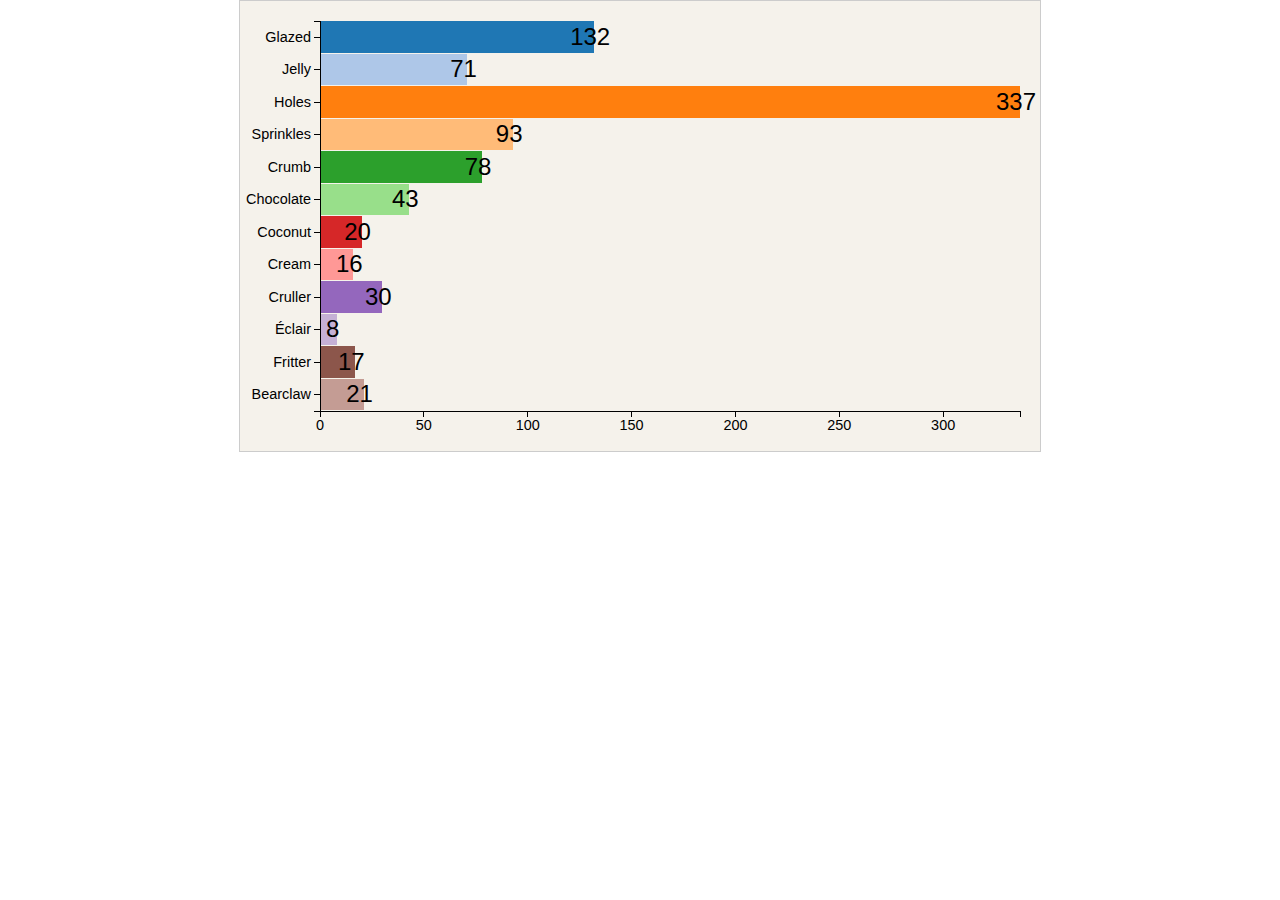
<file: bar charts/index.html>
<!DOCTYPE html>
<html lang="en">
<head>
	<meta charset="UTF-8">
	<title>Learning D3</title>
	<link rel="stylesheet" href="main.css">
	<script  type="text/javascript" src="d3.min.js"></script>
</head>
<body>
<!--Place all DOM elements here -->
<script>
var w = 800;
var h = 450;
// adjust margins to see labels better
var margin = {
	top: 20,
	bottom: 40,
	left: 80,
	right: 20
};
var width = w - margin.left - margin.right;
var height = h - margin.top - margin.bottom;

// var data = [132,71,337,93,78,43,20,16,30,8,17,21];
var data = [
	{key: "Glazed",		value: 132},
	{key: "Jelly",		value: 71},
	{key: "Holes",		value: 337},
	{key: "Sprinkles",	value: 93},
	{key: "Crumb",		value: 78},
	{key: "Chocolate",	value: 43},
	{key: "Coconut", 	value: 20},
	{key: "Cream",		value: 16},
	{key: "Cruller", 	value: 30},
	{key: "Éclair", 	value: 8},
	{key: "Fritter", 	value: 17},
	{key: "Bearclaw", 	value: 21}
];


// This is how we scale our data to the container
var x = d3.scale.linear()
			// we need to give domain an array of 2 numbers. low and highest
			.domain([0, d3.max(data, function(d){
				// d stands for the individual piece of data we are looking at
				return d.value;
			})])
			// scale to the width
			.range([0, width]);
var y = d3.scale.ordinal()
		// domain for y axis is 0 to number of elements in array
		.domain (data.map(function(entry){
			return entry.key;
		}))
		// scale to the height
		// rangeBands will make distinct values. USE WITH ORDINAL
		.rangeBands([0, height]);
// Use linear color scale to get a gradient of a SINGLE COLOR
// var linearColorScale = d3.scale.linear()
// 						.domain([0, data.length])
// 						.range(["#572500", "#F68026"]);

// use ordinal color scale for DIFFERENT COLORS EACH BAR
var ordinalColorScale = d3.scale.category20();

var xAxis = d3.svg.axis()
			.scale(x)
			.orient('bottom');
var yAxis = d3.svg.axis()
			.scale(y)
			.orient('left');

var svg = d3.select("body").append("svg")
			.attr("id", "chart")
			.attr("width", w)
			.attr("height", h);
// We are making a group here to display our chart within. Groups are like divs
var chart = svg.append('g')
				.classed('display', true)
				.attr('transform', "translate("+ margin.left +"," + margin.top + ")");

function plot(params){
	console.log(this);
	// we are using this here because we applied the method 'plot.call' down below. this will refer to svg, which is the first arg
	// svg.selectAll(".bar")
	this.selectAll(".bar")	
	.data(params.data)
	// first time we are entering data
	.enter()
	// appending a rectangle for each element in the data array
		.append("rect")
		// if true, will add the class name, if false - will remove
		.classed("bar", true)
		.attr("x", 0)
		.attr("y", function(d,i){
			// This will stagger the bars top to bottom
			return y(d.key);
		})
		.attr('width', function(d,i){
			//d is for data bound to element
			// i is the index of the element
			return x(d.value);
		})
		.attr('height', function(d, i){
			return y.rangeBand()-1;
		})
		.style('fill', function(d,i){
			return ordinalColorScale(i);
		});

this.selectAll('.bar-label')
	.data(params.data)
	.enter()
		.append("text")
		.classed('bar-label', true)
		.attr('x', function(d, i){
			return x(d.value);
		})
		// we can 'nudge' the text left or right 
		.attr('dx', -4)
		.attr('y', function(d, i){
			return y(d.key);
		})
		.attr("dy", function(d, i){
			// First get the Halfway point which is 1/1.5, then add +2 to nudge it 2 pixels down
			return y.rangeBand()/1.5+2;
		})
		.text(function(d, i){
			return d.value;
		});
	// Here we are attaching the labels the chart, this refers to chart
	// containing everything within a group 
	this.append('g')
		.classed("x axis", true)
		// moving the label to the bottom of the chart
		.attr("transform", "translate(" + 0 + "," + height + ")")
		// actually calling the xAxis variable to use it
		.call(xAxis);
	
	this.append('g')
		.classed("y axis", true)
		.attr("transform", "translate(0,0")
		.call(yAxis);
}

// This will draw our chart object
plot.call(chart, {
	data: data
});





// var w = 800;
// var h = 450;
// var data = [132,71,337,93,78,43,20,16,30,8,17,21];
// var x = d3.scale.linear()
// 		.domain([0,d3.max(data)])
// 		.range([0,w]);
// var y = d3.scale.linear()
// 		.domain([0,data.length])
// 		.range([0,h]);
// var svg = d3.select("body").append("svg")
// 			.attr("id", "chart")
// 			.attr("width", w)
// 			.attr("height", h);

// function plot(params){
// 	this.selectAll(".bar")
// 		.data(params.data)
// 		.enter()
// 			.append("rect")
// 			.classed("bar", true)
// 			.attr("x", 0)
// 			.attr("y", function(d,i){
// 				return y(i);
// 			})
// 			.attr("width", function(d,i){
// 				return x(d);
// 			})
// 			.attr("height", function(d,i){
// 				return y(1)-1;
// 			});
// 	this.selectAll(".bar-label")
// 		.data(params.data)
// 		.enter()
// 			.append("text")
// 			.classed("bar-label", true)
// 			.attr("x", function(d,i){
// 				return x(d);
// 			})
// 			.attr("dx", -4)
// 			.attr("y", function(d,i){
// 				return y(i);
// 			})
// 			.attr("dy", function(d,i){
// 				return y(1)/1.5+2;
// 			})
// 			.text(function(d,i){
// 				return d;
// 			});
// }
// plot.call(svg, {
// 	data: data
// });
</script>	
</body>
</html>
</file>
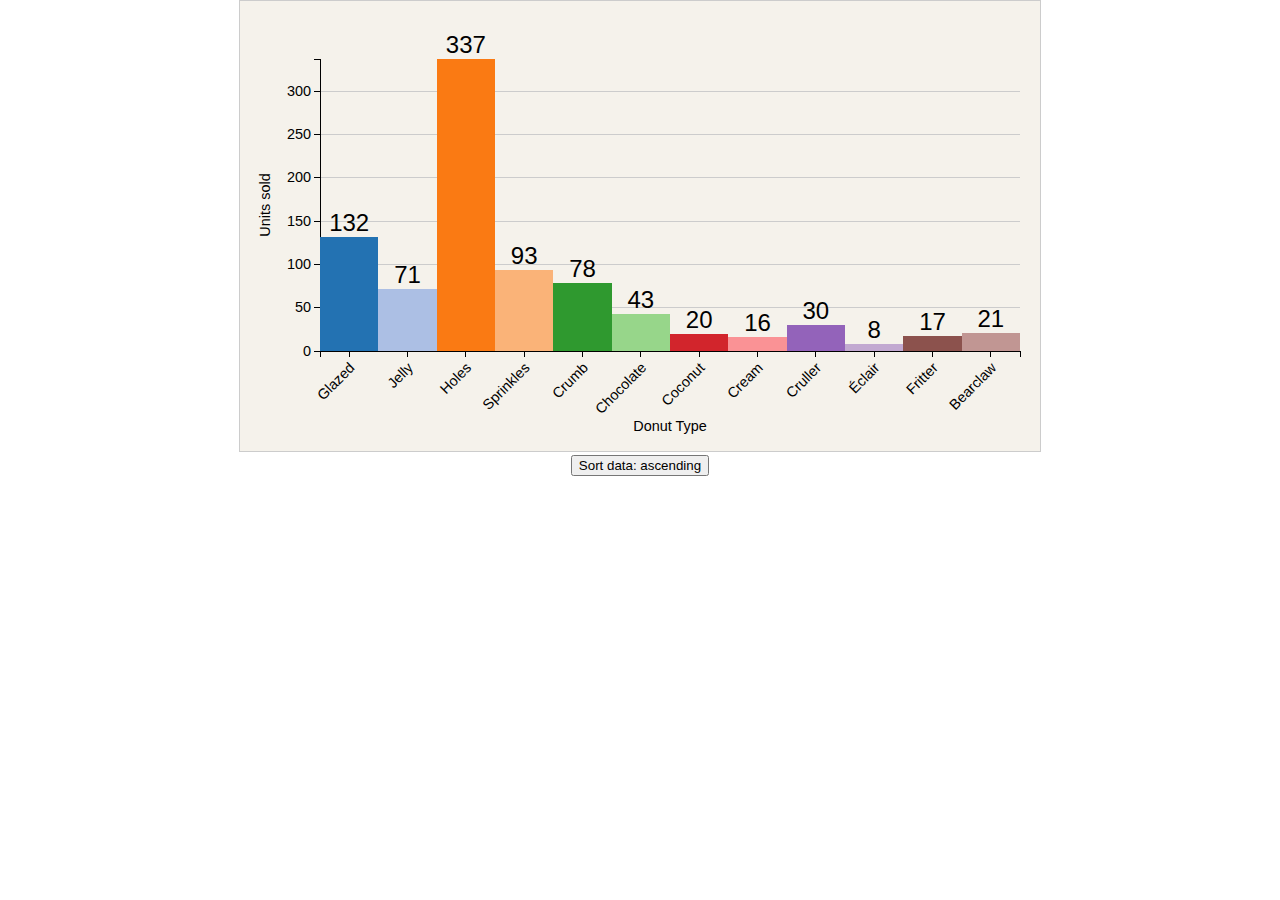
<file: bar charts/index-reversed.html>
<!DOCTYPE html>
<html lang="en">

<head>
    <meta charset="UTF-8">
    <title>Learning D3</title>
    <link rel="stylesheet" href="main.css">
    <script type="text/javascript" src="d3.min.js"></script>
</head>

<body>
    <!--Place all DOM elements here -->
    <script>
        var w = 800;
        var h = 450;
        // adjust margins to see labels better
        var margin = {
            top: 58,
            bottom: 100,
            left: 80,
            right: 20
        };
        var width = w - margin.left - margin.right;
        var height = h - margin.top - margin.bottom;

        // var data = [132,71,337,93,78,43,20,16,30,8,17,21];
        var data = [{
                key: "Glazed",
                value: 132
            },
            {
                key: "Jelly",
                value: 71
            },
            {
                key: "Holes",
                value: 337
            },
            {
                key: "Sprinkles",
                value: 93
            },
            {
                key: "Crumb",
                value: 78
            },
            {
                key: "Chocolate",
                value: 43
            },
            {
                key: "Coconut",
                value: 20
            },
            {
                key: "Cream",
                value: 16
            },
            {
                key: "Cruller",
                value: 30
            },
            {
                key: "Éclair",
                value: 8
            },
            {
                key: "Fritter",
                value: 17
            },
            {
                key: "Bearclaw",
                value: 21
            }
        ];

        var x = d3.scale.ordinal()
            // domain for y axis is 0 to number of elements in array
            .domain(data.map(function (entry) {
                return entry.key;
            }))
            // scale to the height
            // rangeBands will make distinct values. USE WITH ORDINAL
            .rangeBands([0, width]);

        var y = d3.scale.linear()
            // we need to give domain an array of 2 numbers. low and highest
            .domain([0, d3.max(data, function (d) {
                // d stands for the individual piece of data we are looking at
                return d.value;
            })])
            // scale to the width
            .range([height, 0]);


        // Use linear color scale to get a gradient of a SINGLE COLOR
        // var linearColorScale = d3.scale.linear()
        // 						.domain([0, data.length])
        // 						.range(["#572500", "#F68026"]);

        // use ordinal color scale for DIFFERENT COLORS EACH BAR
        var ordinalColorScale = d3.scale.category20();

        var xAxis = d3.svg.axis()
            .scale(x)
            .orient('bottom');
        var yAxis = d3.svg.axis()
            .scale(y)
            .orient('left');

        // creating another y axis without anything inside
        var yGridlines = d3.svg.axis()
            .scale(y)
            // gridline ticks go from right to left, since we are starting from left we use a negative number
            .tickSize(-width, 0, 0)
            .tickFormat("")
            .orient('left');

        var svg = d3.select("body").append("svg")
            .attr("id", "chart")
            .attr("width", w)
            .attr("height", h);
        // We are making a group here to display our chart within. Groups are like divs
        var chart = svg.append('g')
            .classed('display', true)
            .attr('transform', "translate(" + margin.left + "," + margin.top + ")");

        var controls = d3.select("body")
            .append("div")
            .attr("id", "controls");

        var sort_btn = controls.append("button")
            .html("Sort data: ascending")
            .attr("state", 0);

        function drawAxis(params) {

            if (params.initialize === true) {
                // draw the gridlines and axes

                // Draw the gridlines
                this.append("g")
                    .call(params.gridlines)
                    .classed('gridline', true)
                    .attr('transform', "translate(0,0)");

                // Here we are attaching the labels the chart, this refers to chart
                // containing everything within a group 
                this.append('g')
                    .classed("x axis", true)
                    // moving the label to the bottom of the chart
                    .attr("transform", "translate(" + 0 + "," + height + ")")
                    // actually calling the xAxis variable to use it
                    .call(params.axis.x)
                    // flip our text to 45 degree orientation
                    .selectAll("text")
                    .classed("x-axis-label", true)
                    // pivot the text on its end
                    .style("text-anchor", "end")
                    .attr("dx", -8)
                    .attr("dy", 8)
                    .attr("transform", "translate(0,0) rotate(-45)");

                this.append('g')
                    .classed("y axis", true)
                    .attr("transform", "translate(0,0)")
                    .call(params.axis.y);

                // This is the Y LABEL
                this.select('.y.axis')
                    .append("text")
                    .attr("x", 0)
                    .attr("y", 0)
                    .style("text-anchor", "middle")
                    // divide height in half to put in middle of y axis
                    .attr("transform", "translate(-50," + height / 2 + ") rotate(-90)")
                    .text("Units sold");
                // X LABEL
                this.select(".x.axis")
                    .append("text")
                    .attr("x", 0)
                    .attr("y", 0)
                    .style("text-anchor", "middle")
                    .attr("transform", "translate(" + width / 2 + ",80)")
                    .text("Donut Type");

            } else if (params.initialize === false) {
                // 
                this.selectAll('g.x.axis')
                    .transition()
                    .duration(500)
                    .ease("bounce")
                    .delay(500)
                    .call(params.axis.x);
                // here we re-apply the text transformations so they are set in the same place as before. otherwise the text would be off position
                this.selectAll(".x-axis-label")
                    .style("text-anchor", "end")
                    .attr("dx", -8)
                    .attr("dy", 8)
                    .attr("transform", "translate(0,0) rotate(-45)");
                this.selectAll('g.y.axis')
                    .transition()
                    .duration(500)
                    .ease("bounce")
                    .delay(500)
                    .call(params.axis.y);
            }

        }

        function plot(params) {
            // WE MUST UPDATE DOMAINS IF WE ARE UPDATING DATA AD HOC
            x.domain(data.map(function (entry) {
                    return entry.key;
                }))
                // scale to the height
                // rangeBands will make distinct values. USE WITH ORDINAL
                .rangeBands([0, width]);

            y.domain([0, d3.max(data, function (d) {
                    // d stands for the individual piece of data we are looking at
                    return d.value;
                })])
                // scale to the width
                .range([height, 0]);

            // DRAW THE AXIS AND AXIS LABELS 
            drawAxis.call(this, params);
            // we are using call to set 'this = chart', inside the drawAxis function




            // ENTER phase

            this.selectAll(".bar")
                .data(params.data)
                // first time we are entering data
                .enter()
                // appending a rectangle for each element in the data array
                .append("rect")
                // if true, will add the class name, if false - will remove
                .classed("bar", true)
                .on("mouseover", function(d, i){
                    // THIS IS REFERRING TO THE FUNCTION WHICH CALLED IT NOT THE CHART
                    d3.select(this).style("fill", "yellow");
                })
                // .on("mousemove", function(d,i){
                //     d3.select(this).style("fill", ordinalColorScale(i));
                // })
                .on("mouseout", function(d,i){
                    d3.select(this).style("fill", ordinalColorScale(i));
                });

            this.selectAll('.bar-label')
                .data(params.data)
                .enter()
                .append("text")
                .classed('bar-label', true);


            // update phase

            this.selectAll(".bar")
                // add transitions when we sort the data asc/desc
                .transition()
                .duration(500)
                .ease("bounce")
                .delay(500)
                .attr("x", function (d, i) {
                    return x(d.key);
                })
                .attr("y", function (d, i) {
                    // This will stagger the bars top to bottom
                    return y(d.value);
                })
                .attr('height', function (d, i) {
                    //d is for data bound to element
                    // i is the index of the element
                    return height - y(d.value);
                })
                .attr('width', function (d, i) {
                    return x.rangeBand();
                })
                .style('fill', function (d, i) {
                    return ordinalColorScale(i);
                });

            this.selectAll(".bar-label")
                // add transitions when we sort the data asc/desc
                .transition()
                .duration(500)
                .ease("bounce")
                .delay(500)
                .attr('x', function (d, i) {
                    return x(d.key) + (x.rangeBand() / 2)
                })
                // we can 'nudge' the text left or right 
                .attr('dx', 0)
                .attr('y', function (d, i) {
                    return y(d.value);
                })
                .attr("dy", -6)
                .text(function (d, i) {
                    return d.value;
                });


            // exit phase
            this.selectAll(".bar")
                .data(params.data)
                .exit()
                .remove();


            this.selectAll(".bar-label")
                .data(params.data)
                .exit()
                .remove();


        }

        sort_btn.on("click", function () {
            // self refers to the button
            var self = d3.select(this);

            var ascending = function (a, b) {
                return a.value - b.value;
            };
            var descending = function (a, b) {
                return b.value - a.value;
            }



            // the plus sign makes this variable a int, instead of a string
            var state = +self.attr("state");
            var txt = "Sort data: "
            if (state === 0) {
                data.sort(ascending);
                state = 1;
                txt += "descending";
            } else if (state === 1) {
                data.sort(descending);
                state = 0;
                txt += "ascending";
            }
            self.attr("state", state);
            self.html(txt);

            plot.call(chart, {
                data: data,
                axis: {
                    x: xAxis,
                    y: yAxis
                },
                gridlines: yGridlines,
                initialize: false
            });
        });

        // This will draw our chart object
        plot.call(chart, {
            data: data,
            axis: {
                x: xAxis,
                y: yAxis
            },
            gridlines: yGridlines,
            initialize: true
        });





        // var w = 800;
        // var h = 450;
        // var data = [132,71,337,93,78,43,20,16,30,8,17,21];
        // var x = d3.scale.linear()
        // 		.domain([0,d3.max(data)])
        // 		.range([0,w]);
        // var y = d3.scale.linear()
        // 		.domain([0,data.length])
        // 		.range([0,h]);
        // var svg = d3.select("body").append("svg")
        // 			.attr("id", "chart")
        // 			.attr("width", w)
        // 			.attr("height", h);

        // function plot(params){
        // 	this.selectAll(".bar")
        // 		.data(params.data)
        // 		.enter()
        // 			.append("rect")
        // 			.classed("bar", true)
        // 			.attr("x", 0)
        // 			.attr("y", function(d,i){
        // 				return y(i);
        // 			})
        // 			.attr("width", function(d,i){
        // 				return x(d);
        // 			})
        // 			.attr("height", function(d,i){
        // 				return y(1)-1;
        // 			});
        // 	this.selectAll(".bar-label")
        // 		.data(params.data)
        // 		.enter()
        // 			.append("text")
        // 			.classed("bar-label", true)
        // 			.attr("x", function(d,i){
        // 				return x(d);
        // 			})
        // 			.attr("dx", -4)
        // 			.attr("y", function(d,i){
        // 				return y(i);
        // 			})
        // 			.attr("dy", function(d,i){
        // 				return y(1)/1.5+2;
        // 			})
        // 			.text(function(d,i){
        // 				return d;
        // 			});
        // }
        // plot.call(svg, {
        // 	data: data
        // });
    </script>
</body>

</html>
</file>
<file: bar charts/main.css>
body,html{
	margin: 0;
	padding: 0;
	font-family: "Arial", sans-serif;
	font-size: 0.95em;
	text-align: center;
}
#chart{
	background-color: #F5F2EB;
	border: 1px solid #CCC;
}
.bar{
	fill: purple;
	shape-rendering: crispEdges;
}
.bar-label{
	fill: black;
	/*text-anchor:end;*/
	text-anchor: middle;
	font-size: 24px;
}

/*chapter 4*/

/*if the axis class holds a path or line, give them this css*/
.axis path,
.axis line{
	fill: none;
	stroke: #000;
	shape-rendering: crispEdges;
}


.gridline path,
.gridline line{
	fill: none;
	stroke: #ccc;
	shape-rendering: crispEdges;
}
</file>
